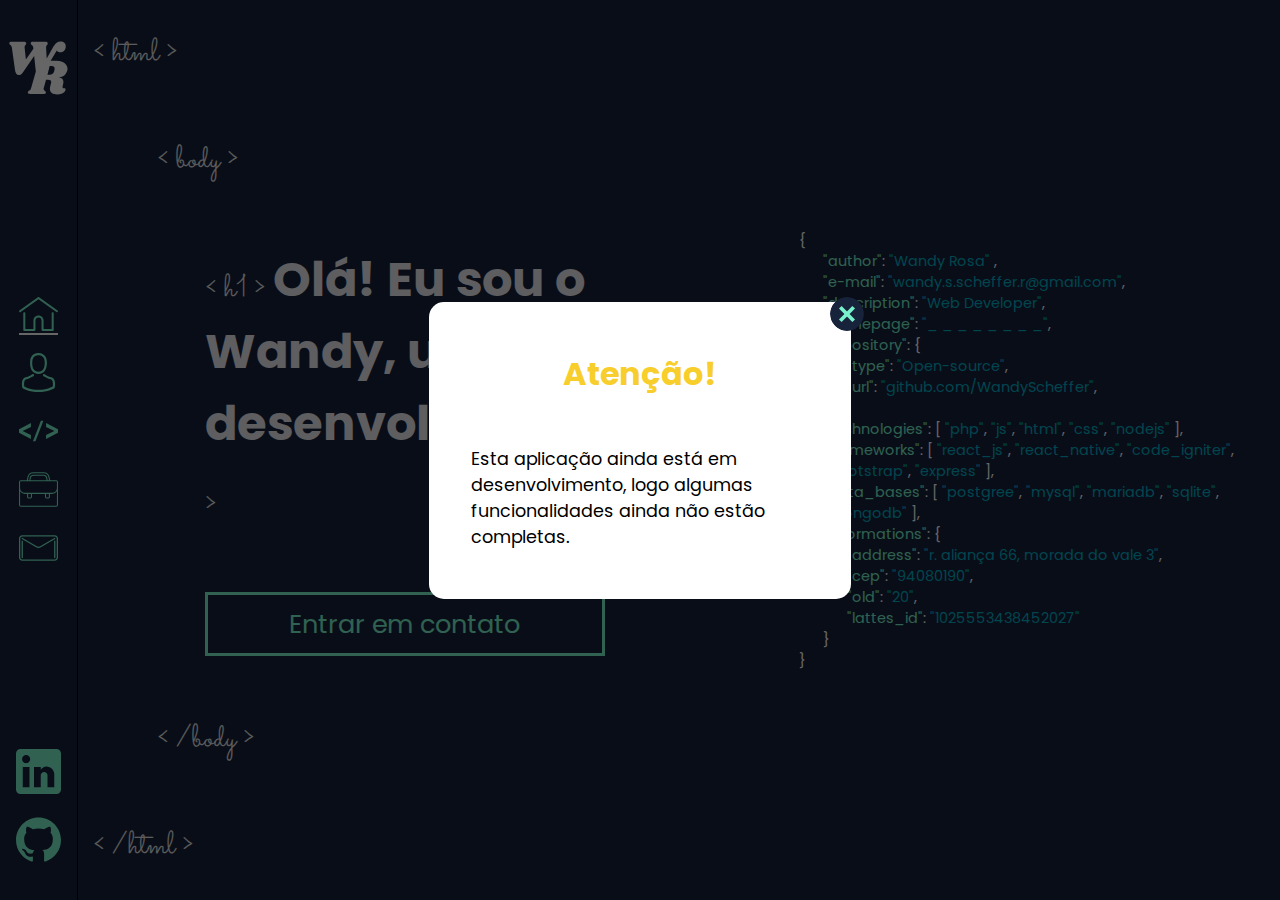
<file: index.html>
<!DOCTYPE html>
<html lang="en">
<head>
    <meta charset="UTF-8">
    <meta name="viewport" content="width=device-width, initial-scale=1.0">
    <link rel="shortcut icon" href="./img/icons/logo.svg" type="image/x-icon">
    <link rel="stylesheet" href="./css/root.css">
    <link rel="stylesheet" href="./css/main.css">
    <link rel="stylesheet" href="./css/home.css">
    <link rel="preconnect" href="https://fonts.gstatic.com">
    <link href="https://fonts.googleapis.com/css2?family=Poppins:wght@400;500;700&display=swap" rel="stylesheet">
    <link href="https://fonts.googleapis.com/css2?family=Sacramento&display=swap" rel="stylesheet">
    <title> Wandy Rosa - Dev</title>
</head>
<body>

    <!-- <div  class="notice_back">
        <div class="notice">
            <img onclick="closeNotice()" src="./img/icons/close.svg" alt="">
            <h1> <img src="./img/icons/alert.svg" alt=""> Atenção!</h1>
            <p>Esta aplicação ainda está em desenvolvimento, logo algumas funcionalidades ainda não estão completas.</p>
        </div>
    </div> -->

    <aside class="menu">
        <header>
            <img src="./img/icons/logo.svg" alt="">
        </header>

        <main>
            <ul>
                <li onclick="window.location.assign('./index.html')" > <img class="selected_menu" src="./img/icons/home.svg" alt="" width="50%"> </li>
                <li onclick="window.location.assign('./about.html')" > <img src="./img/icons/man.svg" alt="" width="50%"> </li>
                <li onclick="window.location.assign('./knowledge.html')" > <img src="./img/icons/code.svg" alt="" width="50%"> </li>
                <li onclick="window.location.assign('./experience.html')" > <img src="./img/icons/work.svg" alt="" width="50%"> </li>
                <li onclick="window.location.assign('./contact.html')" > <img src="./img/icons/contact.svg" alt="" width="50%"> </li>
            </ul>
        </main>

        <footer>
            <img onclick="window.open('https:\/\/www.linkedin.com/in/wandy-da-silva-scheffer-da-rosa-06184018b/', '_blank')" src="./img/icons/linkedin.svg" alt="">
            <img onclick="window.open('https:\/\/github.com/WandyScheffer', '_blank')" src="./img/icons/github.svg" alt="">
        </footer>

        <img onclick="menuMobile()" src="./img/icons/menu.svg" alt="">

    </aside>

    <nav id="mobile" class="menu_mobile">
        <main>
            <ul>
                <li> <a href="./index.html">Inicio</a> </li>
                <li> <a href="./about.html">Sobre</a> </li>
                <li> <a href="./knowledge.html">Estudos</a> </li>
                <li> <a href="./experience.html">Experiencia</a> </li>
                <li> <a href="./contact.html">Contato</a> </li>
            </ul>
        </main>

        <footer>
            <img onclick="window.open('https:\/\/www.linkedin.com/in/wandy-da-silva-scheffer-da-rosa-06184018b/', '_blank')" src="./img/icons/linkedin.svg" alt="">
            <img onclick="window.open('https:\/\/github.com/WandyScheffer', '_blank')" src="./img/icons/github.svg" alt="">
        </footer>
    </nav>

    <main class="content">
        <div class="content-left">
            <p> &lt html &gt  </p> 
            <p> &lt body &gt  </p> 
            <h1>
                <span> &lt h1 &gt </span>  
                Olá! Eu sou o Wandy, um desenvolvedor web!
                <span> &lt /h1 &gt  </span>
            </h1> 
            <button onclick="openCloseResume()" class="mobile_button">Resumo</button>
            <button>Entrar em contato</button>
            <p> &lt /body &gt </p>
            <p> &lt /html &gt </p>
        </div>

        <div class="content-right">
            <button onclick="openCloseResume()" class="mobile_button close">Fechar resumo</button>
            <div class="informations">
                <p>{</p>
                <p><span>"author"</span>: <span>"Wandy Rosa"</span> ,</p>
                <p> <span>"e-mail"</span>: <span>"wandy.s.scheffer.r@gmail.com"</span>,</p>
                <p> <span>"description"</span>: <span>"Web Developer"</span>,</p>
                <p> <span>"homepage"</span>: <span>"_ _ _ _ _ _ _ _"</span>,</p>
                <p> <span>"repository"</span>:  { </p>
                <p> <span>"type"</span>: <span>"Open-source"</span>,</p>
                <p> <span>"url"</span>: <span>"github.com/WandyScheffer"</span>,</p>
                <p>} ,</p>
                <p> <span>"technologies"</span>: [ <span>"php"</span>, <span>"js"</span>, <span>"html"</span>, <span>"css"</span>, <span>"nodejs"</span> ],</p>
                <p> <span>"frameworks"</span>: [ <span>"react_js"</span>, <span>"react_native"</span>, <span>"code_igniter"</span>, <span>"bootstrap"</span>, <span>"express"</span> ], </p>
                <p> <span>"data_bases"</span>: [ <span>"postgree"</span>, <span>"mysql"</span>, <span>"mariadb"</span>, <span>"sqlite"</span>, <span>"mongodb"</span> ], </p>
                <p> <span>"informations"</span>:  { </p>
                <p> <span>"address"</span>: <span>"r. aliança 66, morada do vale 3"</span>,</p>
                <p> <span>"cep"</span>: <span>"94080190"</span>,</p>
                <p> <span>"old"</span>: <span>"20"</span>,</p>
                <p> <span>"lattes_id"</span>: <span>"1025553438452027"</span></p>
                <p>} </p>
                <p>} </p>
            
            </div>
        </div>
    </main>
    <script src="./js/functions/menu.js"></script>
    <script src="./js/index.js"></script>
</body>
</html>
</file>
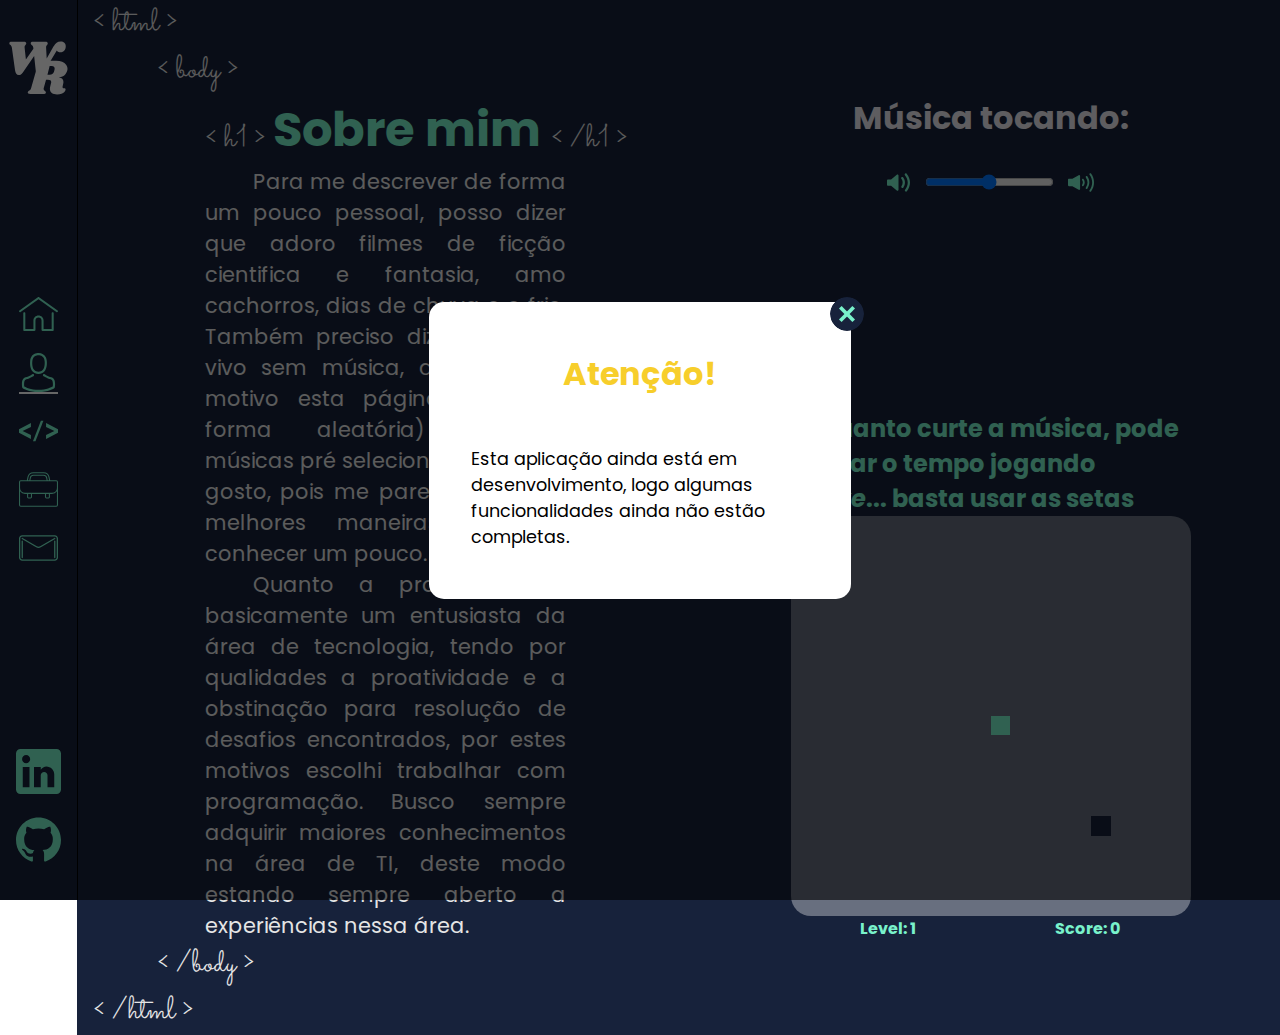
<file: about.html>
<!DOCTYPE html>
<html lang="en">
<head>
    <meta charset="UTF-8">
    <meta name="viewport" content="width=device-width, initial-scale=1.0">
    <link rel="shortcut icon" href="./img/icons/logo.svg" type="image/x-icon">
    <link rel="stylesheet" href="./css/root.css">
    <link rel="stylesheet" href="./css/main.css">
    <link rel="stylesheet" href="./css/about.css">
    <link rel="preconnect" href="https://fonts.gstatic.com">
    <link href="https://fonts.googleapis.com/css2?family=Poppins:wght@400;500;700&display=swap" rel="stylesheet">
    <link href="https://fonts.googleapis.com/css2?family=Sacramento&display=swap" rel="stylesheet">
    <title> Wandy Rosa - Dev</title>
</head>
<body>
    <aside class="menu">
        <header>
            <img src="./img/icons/logo.svg" alt="">
        </header>

        <main>
            <ul>
                <li onclick="window.location.assign('./index.html')" > <img src="./img/icons/home.svg" alt="" width="50%"> </li>
                <li onclick="window.location.assign('./about.html')" > <img class="selected_menu" src="./img/icons/man.svg" alt="" width="50%"> </li>
                <li onclick="window.location.assign('./knowledge.html')" > <img src="./img/icons/code.svg" alt="" width="50%"> </li>
                <li onclick="window.location.assign('./experience.html')" > <img src="./img/icons/work.svg" alt="" width="50%"> </li>
                <li onclick="window.location.assign('./contact.html')" > <img src="./img/icons/contact.svg" alt="" width="50%"> </li>
            </ul>
        </main>

        <footer>
            <img onclick="window.open('https:\/\/www.linkedin.com/in/wandy-da-silva-scheffer-da-rosa-06184018b/', '_blank')" src="./img/icons/linkedin.svg" alt="">
            <img onclick="window.open('https:\/\/github.com/WandyScheffer', '_blank')" src="./img/icons/github.svg" alt="">
        </footer>

        <img onclick="menuMobile()" src="./img/icons/menu.svg" alt="">
    </aside>

    <nav id="mobile" class="menu_mobile">
        <main>
            <ul>
                <li> <a href="./index.html">Inicio</a> </li>
                <li> <a href="./about.html">Sobre</a> </li>
                <li> <a href="./knowledge.html">Estudos</a> </li>
                <li> <a href="./experience.html">Experiencia</a> </li>
                <li> <a href="./contact.html">Contato</a> </li>
            </ul>
        </main>

        <footer>
            <img onclick="window.open('https:\/\/www.linkedin.com/in/wandy-da-silva-scheffer-da-rosa-06184018b/', '_blank')" src="./img/icons/linkedin.svg" alt="">
            <img onclick="window.open('https:\/\/github.com/WandyScheffer', '_blank')" src="./img/icons/github.svg" alt="">
        </footer>
    </nav>

    <main class="content">
        <div class="content-left">
            <p> &lt html &gt  </p> 
            <p> &lt body &gt  </p> 
            <h1>
                <span> &lt h1 &gt </span>  
                Sobre mim
                <span> &lt /h1 &gt  </span>
            </h1> 
            
            <p>Para me descrever de forma um pouco pessoal, posso dizer que adoro filmes de ficção 
            cientifica e fantasia, amo cachorros, dias de chuva e o frio. Também preciso dizer que 
            não vivo sem música, até por este motivo esta página toca (de forma aleatória) algumas 
            músicas pré selecionadas que eu gosto, pois me parece uma das melhores maneiras de me
            conhecer um pouco.</p>

            <p>Quanto a profissão, sou basicamente um entusiasta da área de tecnologia, tendo por 
            qualidades a proatividade e a obstinação para resolução de desafios encontrados, por 
            estes motivos escolhi trabalhar com programação. Busco sempre adquirir maiores 
            conhecimentos na área de TI, deste modo estando sempre aberto a experiências nessa área.</p>
            

            <p> &lt /body &gt </p>
            <p> &lt /html &gt </p>
        </div>

        <div class="content-right">

            <div class="music_container">
                <h1>Música tocando:</h1>
                <h2 id="music_title"></h2>
                <div class="control">
                    <img id="left_speaker" src="./img/icons/speaker_low.svg" alt="" width="8%">
                    <input onchange="volumeOrMute(event)" type="range" min="0" max="100" value="50">
                    <img id="right_speaker" src="./img/icons/speaker_loud.svg" alt="" width="9%">
                </div>
                <div id="ytplayer"></div>
            </div>

            <div class="snake_container">
                <h2>Enquanto curte a música, pode passar o tempo jogando <i>snake</i>... basta usar as setas</h2>
                <canvas id='tela_jogo' width="400" height="400"></canvas>
                <div class="game_info">
                    <b id="level">Level: </b> <b id="score">Score: </b>
                </div>
            </div>

        </div>
    </main>

    <script src="./js/about.js"></script>
    <script src="./js/functions/game.js"></script>
    <script src="./js/functions/menu.js"></script>
</body>
</html>
</file>
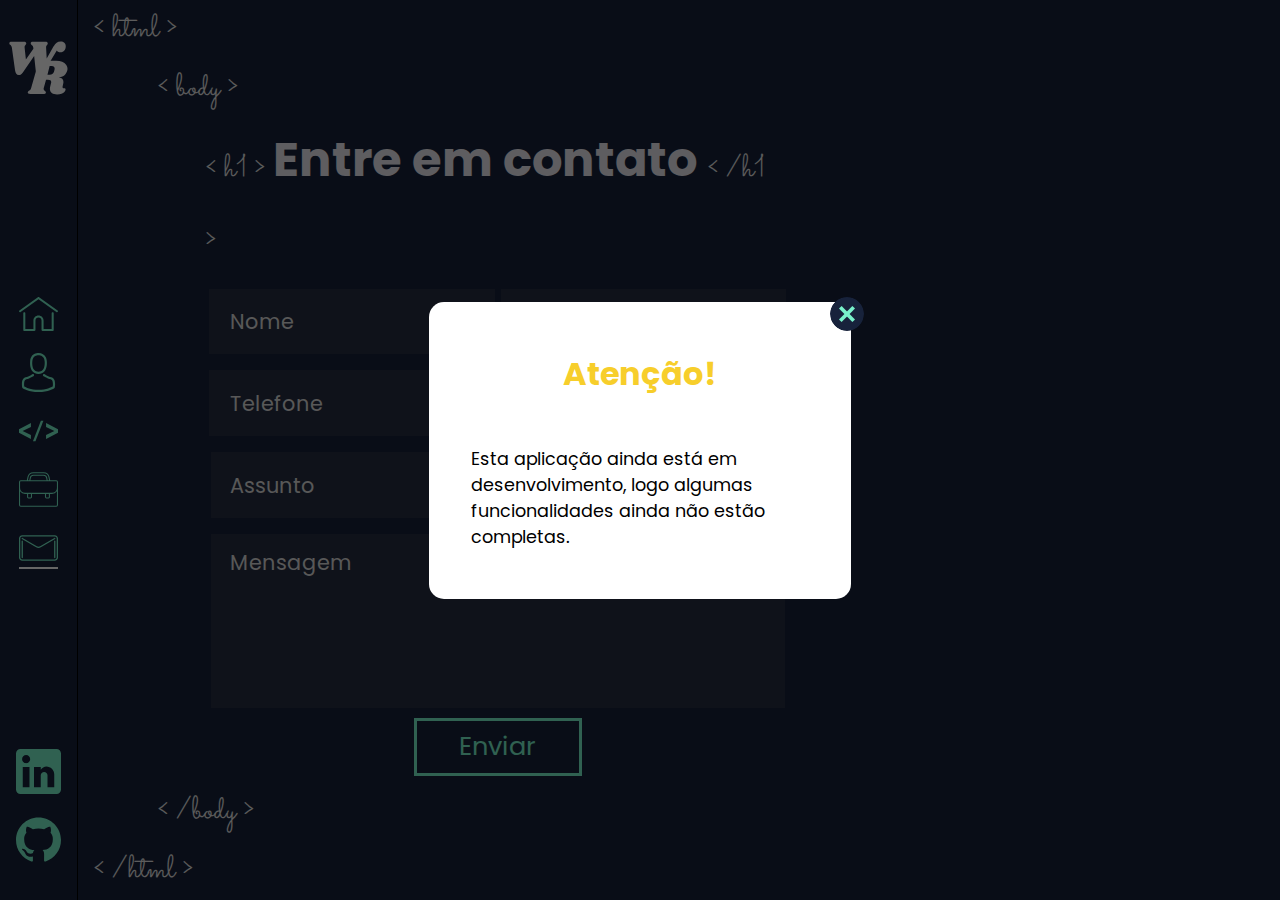
<file: contact.html>
<!DOCTYPE html>
<html lang="en">
<head>
    <meta charset="UTF-8">
    <meta name="viewport" content="width=device-width, initial-scale=1.0">
    <link rel="shortcut icon" href="./img/icons/logo.svg" type="image/x-icon">
    <link rel="stylesheet" href="./css/root.css">
    <link rel="stylesheet" href="./css/main.css">
    <link rel="stylesheet" href="./css/contact.css">
    <link rel="preconnect" href="https://fonts.gstatic.com">
    <link href="https://fonts.googleapis.com/css2?family=Poppins:wght@400;500;700&display=swap" rel="stylesheet">
    <link href="https://fonts.googleapis.com/css2?family=Sacramento&display=swap" rel="stylesheet">
    <title> Wandy Rosa - Dev</title>
</head>
<body>
    <aside class="menu">
        <header>
            <img src="./img/icons/logo.svg" alt="">
        </header>

        <main>
            <ul>
                <li onclick="window.location.assign('./index.html')" > <img src="./img/icons/home.svg" alt="" width="50%"> </li>
                <li onclick="window.location.assign('./about.html')" > <img src="./img/icons/man.svg" alt="" width="50%"> </li>
                <li onclick="window.location.assign('./knowledge.html')" > <img src="./img/icons/code.svg" alt="" width="50%"> </li>
                <li onclick="window.location.assign('./experience.html')" > <img src="./img/icons/work.svg" alt="" width="50%"> </li>
                <li onclick="window.location.assign('./contact.html')" > <img class="selected_menu" src="./img/icons/contact.svg" alt="" width="50%"> </li>
            </ul>
        </main>

        <footer>
            <img onclick="window.open('https:\/\/www.linkedin.com/in/wandy-da-silva-scheffer-da-rosa-06184018b/', '_blank')" src="./img/icons/linkedin.svg" alt="">
            <img onclick="window.open('https:\/\/github.com/WandyScheffer', '_blank')" src="./img/icons/github.svg" alt="">
        </footer>

        <img onclick="menuMobile()" src="./img/icons/menu.svg" alt="">
    </aside>

    <nav id="mobile" class="menu_mobile">
        <main>
            <ul>
                <li> <a href="./index.html">Inicio</a> </li>
                <li> <a href="./about.html">Sobre</a> </li>
                <li> <a href="./knowledge.html">Estudos</a> </li>
                <li> <a href="./experience.html">Experiencia</a> </li>
                <li> <a href="./contact.html">Contato</a> </li>
            </ul>
        </main>

        <footer>
            <img onclick="window.open('https:\/\/www.linkedin.com/in/wandy-da-silva-scheffer-da-rosa-06184018b/', '_blank')" src="./img/icons/linkedin.svg" alt="">
            <img onclick="window.open('https:\/\/github.com/WandyScheffer', '_blank')" src="./img/icons/github.svg" alt="">
        </footer>
    </nav>

    <main class="content">
        <div class="content-left">
            <p> &lt html &gt  </p> 
            <p> &lt body &gt  </p> 
            <h1>
                <span> &lt h1 &gt </span>  
                Entre em contato
                <span> &lt /h1 &gt  </span>
            </h1> 
            
            <form action="" method="get">

                <div class="input_block">
                    
                    <label for="name">Nome</label>
                    <input onfocus="inInput(event, 0)" onfocusout="outInput(event, 0)"  type="text" name="name" id="name" minlength="5" required>
                    <label for="lastname">Sobrenome</label>
                    <input onfocus="inInput(event, 2)" onfocusout="outInput(event, 2)" id="lastname" type="text" name="lastname" minlength="5" required>

                </div>

                <div class="input_block">
                    
                    <label for="fone">Telefone</label>
                    <input onfocus="inInput(event, 0)" onfocusout="outInput(event, 0)" id="fone" type="number" name="fone" minlength="10" maxlength="11" required>
                    <label for="email">E-mail</label>
                    <input onfocus="inInput(event, 2)" onfocusout="outInput(event, 2)" id="email" type="email" name="email" required>
                </div>
                
                <div class="input_block">
                    <label for="subject">Assunto</label>
                    <input onfocus="inInput(event, 0)" onfocusout="outInput(event, 0)" id="subject" type="text" name="subject" minlength="3" required>
                </div>

                <div class="input_block">
                    <label for="message">Mensagem</label>
                    <textarea onfocus="inInput(event, 0)" onfocusout="outInput(event, 0)" name="message" id="message" cols="30" rows="10" required></textarea>
                </div>
                <button type="submit">Enviar</button>
            </form>

            <p> &lt /body &gt </p>
            <p> &lt /html &gt </p>
        </div>

        <div class="content-right">
            <!-- <h2>Some informatios</h2> -->
            <div class="informations">
            
            </div>
        </div>
    </main>
    <script src="./js/contact.js"></script>
    <script src="./js/functions/menu.js"></script>
</body>
</html>
</file>
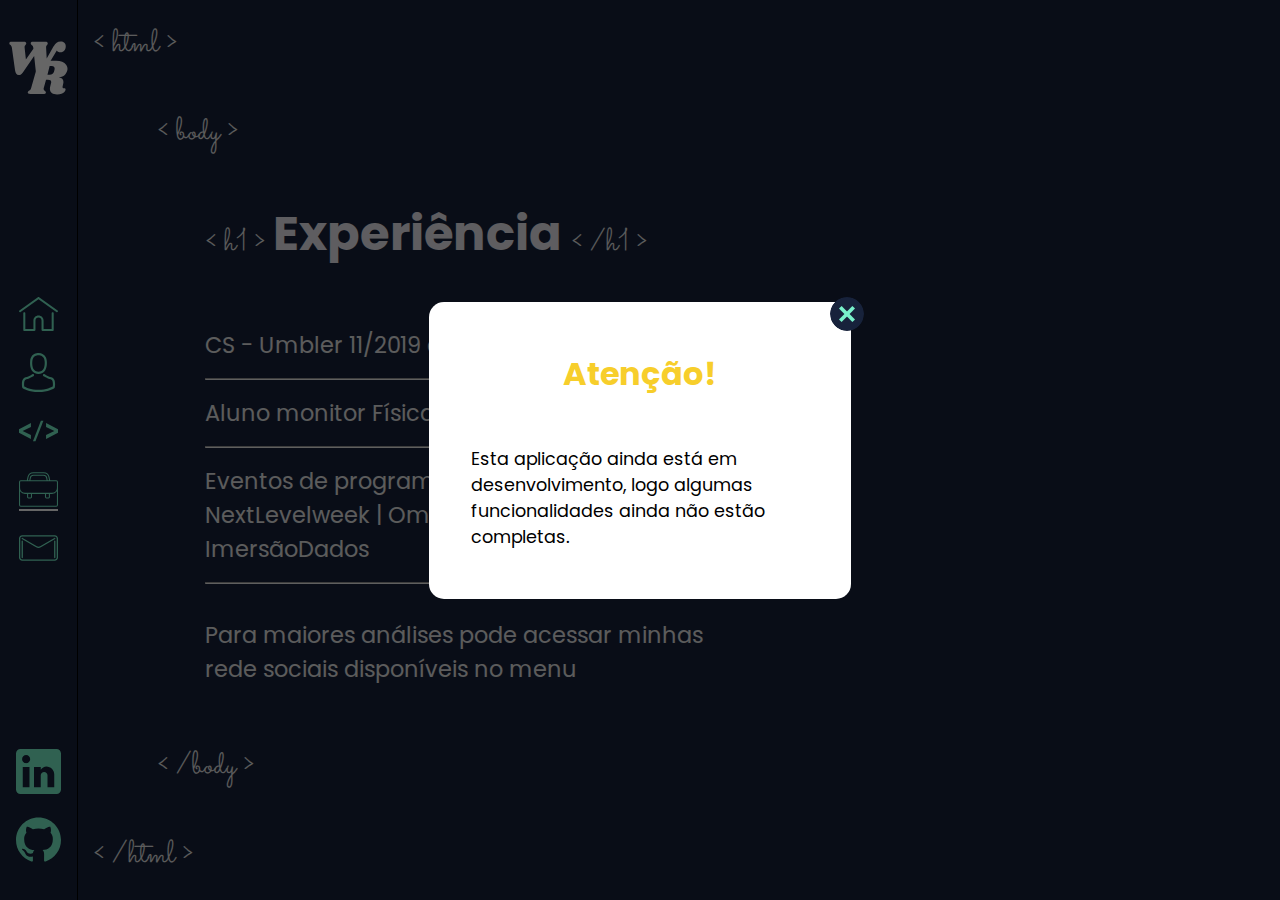
<file: experience.html>
<!DOCTYPE html>
<html lang="en">
<head>
    <meta charset="UTF-8">
    <meta name="viewport" content="width=device-width, initial-scale=1.0">
    <link rel="shortcut icon" href="./img/icons/logo.svg" type="image/x-icon">
    <link rel="stylesheet" href="./css/root.css">
    <link rel="stylesheet" href="./css/main.css">
    <link rel="stylesheet" href="./css/experience.css">
    <link rel="preconnect" href="https://fonts.gstatic.com">
    <link href="https://fonts.googleapis.com/css2?family=Poppins:wght@400;500;700&display=swap" rel="stylesheet">
    <link href="https://fonts.googleapis.com/css2?family=Sacramento&display=swap" rel="stylesheet">
    <title> Wandy Rosa - Dev</title>
</head>
<body>
    <aside class="menu">
        <header>
            <img src="./img/icons/logo.svg" alt="">
        </header>

        <main>
            <ul>
                <li onclick="window.location.assign('./index.html')" > <img src="./img/icons/home.svg" alt="" width="50%"> </li>
                <li onclick="window.location.assign('./about.html')" > <img src="./img/icons/man.svg" alt="" width="50%"> </li>
                <li onclick="window.location.assign('./knowledge.html')" > <img src="./img/icons/code.svg" alt="" width="50%"> </li>
                <li onclick="window.location.assign('./experience.html')" > <img class="selected_menu" src="./img/icons/work.svg" alt="" width="50%"> </li>
                <li onclick="window.location.assign('./contact.html')" > <img src="./img/icons/contact.svg" alt="" width="50%"> </li>
            </ul>
        </main>

        <footer>
            <img onclick="window.open('https:\/\/www.linkedin.com/in/wandy-da-silva-scheffer-da-rosa-06184018b/', '_blank')" src="./img/icons/linkedin.svg" alt="">
            <img onclick="window.open('https:\/\/github.com/WandyScheffer', '_blank')" src="./img/icons/github.svg" alt="">
        </footer>

        <img onclick="menuMobile()" src="./img/icons/menu.svg" alt="">
    </aside>

    <nav id="mobile" class="menu_mobile">
        <main>
            <ul>
                <li> <a href="./index.html">Inicio</a> </li>
                <li> <a href="./about.html">Sobre</a> </li>
                <li> <a href="./knowledge.html">Estudos</a> </li>
                <li> <a href="./experience.html">Experiencia</a> </li>
                <li> <a href="./contact.html">Contato</a> </li>
            </ul>
        </main>

        <footer>
            <img onclick="window.open('https:\/\/www.linkedin.com/in/wandy-da-silva-scheffer-da-rosa-06184018b/', '_blank')" src="./img/icons/linkedin.svg" alt="">
            <img onclick="window.open('https:\/\/github.com/WandyScheffer', '_blank')" src="./img/icons/github.svg" alt="">
        </footer>
    </nav>

    <main class="content">
        <div class="content-left">
            <p> &lt html &gt  </p> 
            <p> &lt body &gt  </p> 
            <h1>
                <span> &lt h1 &gt </span>  
                Experiência
                <span> &lt /h1 &gt  </span>
            </h1> 

            <div class="works">

                <p>CS - Umbler 11/2019 até atualmente</p>
                <hr>
                <p>Aluno monitor Física I no IFSul - 2018</p>
                <hr>
                <p>Eventos de programação como: NextLevelweek | OmniStack | JSExpert | ImersãoDados</p>
                <hr>
                <br>
                <p>Para maiores análises pode acessar minhas rede sociais disponíveis no menu</p>
                
                
            </div>
                
            <p> &lt /body &gt </p>
            <p> &lt /html &gt </p>
        </div>

        <!-- <div class="content-right">

        </div> -->
    </main>
    <script src="./js/functions/menu.js"></script>
</body>
</html>
</file>
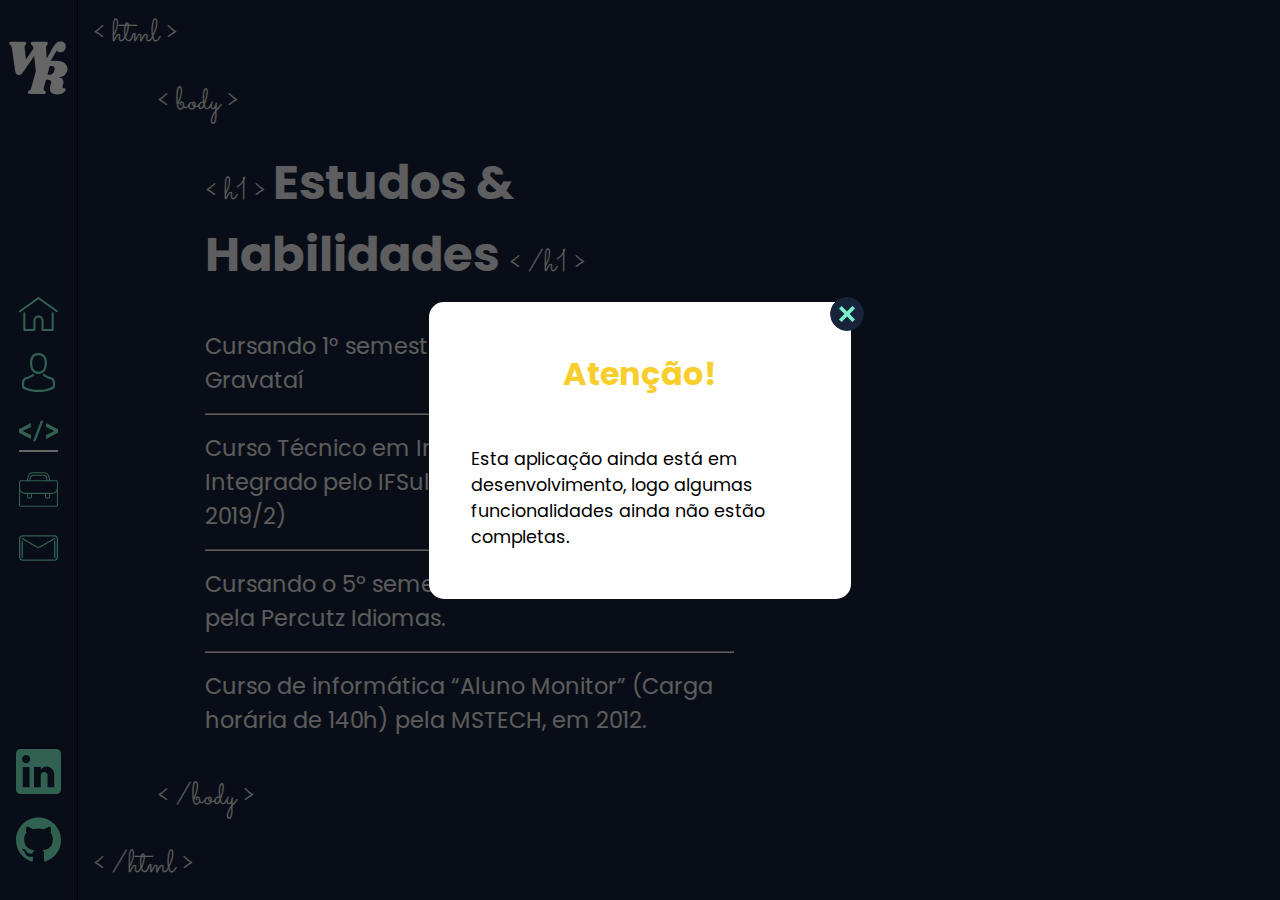
<file: knowledge.html>
<!DOCTYPE html>
<html lang="en">
<head>
    <meta charset="UTF-8">
    <meta name="viewport" content="width=device-width, initial-scale=1.0">
    <link rel="shortcut icon" href="./img/icons/logo.svg" type="image/x-icon">
    <link rel="stylesheet" href="./css/root.css">
    <link rel="stylesheet" href="./css/main.css">
    <link rel="stylesheet" href="./css/knowledge.css">
    <link rel="preconnect" href="https://fonts.gstatic.com">
    <link href="https://fonts.googleapis.com/css2?family=Poppins:wght@400;500;700&display=swap" rel="stylesheet">
    <link href="https://fonts.googleapis.com/css2?family=Sacramento&display=swap" rel="stylesheet">
    <title> Wandy Rosa - Dev</title>
</head>
<body>
    <aside class="menu">
        <header>
            <img src="./img/icons/logo.svg" alt="">
        </header>

        <main>
            <ul>
                <li onclick="window.location.assign('./index.html')" > <img src="./img/icons/home.svg" alt="" width="50%"> </li>
                <li onclick="window.location.assign('./about.html')" > <img src="./img/icons/man.svg" alt="" width="50%"> </li>
                <li onclick="window.location.assign('./knowledge.html')" > <img class="selected_menu" src="./img/icons/code.svg" alt="" width="50%"> </li>
                <li onclick="window.location.assign('./experience.html')" > <img src="./img/icons/work.svg" alt="" width="50%"> </li>
                <li onclick="window.location.assign('./contact.html')" > <img src="./img/icons/contact.svg" alt="" width="50%"> </li>
            </ul>
        </main>

        <footer>
            <img onclick="window.open('https:\/\/www.linkedin.com/in/wandy-da-silva-scheffer-da-rosa-06184018b/', '_blank')" src="./img/icons/linkedin.svg" alt="">
            <img onclick="window.open('https:\/\/github.com/WandyScheffer', '_blank')" src="./img/icons/github.svg" alt="">
        </footer>

        <img onclick="menuMobile()" src="./img/icons/menu.svg" alt="">

    </aside>

    <nav id="mobile" class="menu_mobile">
        <main>
            <ul>
                <li> <a href="./index.html">Inicio</a> </li>
                <li> <a href="./about.html">Sobre</a> </li>
                <li> <a href="./knowledge.html">Estudos</a> </li>
                <li> <a href="./experience.html">Experiencia</a> </li>
                <li> <a href="./contact.html">Contato</a> </li>
            </ul>
        </main>

        <footer>
            <img onclick="window.open('https:\/\/www.linkedin.com/in/wandy-da-silva-scheffer-da-rosa-06184018b/', '_blank')" src="./img/icons/linkedin.svg" alt="">
            <img onclick="window.open('https:\/\/github.com/WandyScheffer', '_blank')" src="./img/icons/github.svg" alt="">
        </footer>
    </nav>

    <main class="content">
        <div class="content-left">
            <p> &lt html &gt  </p> 
            <p> &lt body &gt  </p> 
            <h1>
                <span> &lt h1 &gt </span>  
                Estudos & Habilidades
                <span> &lt /h1 &gt  </span>
            </h1> 
            
            <div class="knowledge">

                <p>Cursando 1° semestre de ADS pelo IFSul - Gravataí</p>
                <hr>
                <p>Curso Técnico em Informática para a Internet Integrado pelo IFSul - Gravataí (Concluído 2019/2)</p>
                <hr>
                <p>Cursando o 5º semestre do curso de inglês pela Percutz Idiomas.</p>
                <hr>
                <p>Curso de informática “Aluno Monitor” (Carga horária de 140h) pela MSTECH, em 2012.</p>
                
            </div>

            <p> &lt /body &gt </p>
            <p> &lt /html &gt </p>
        </div>

        
    </main>
    
    <script src="./js/functions/menu.js"></script>

</body>
</html>
</file>
<file: css/root.css>
:root{
    --oxford_blue:#17223b;
    --black_coral:#686F7F;
    --aquamarine:#79F2CB;
    --border_dark:#3c836c;
    --pacific_blue:#02AEC6;
    --font_light_color:#ebe9f0;
    --font_code_color: #e5e5e5;
    --bg_input: #272F42;
    --font_label: #DCDCDC;
    --menu_mobile: #008080;
}
</file>
<file: css/main.css>
*{
    margin: 0;
    padding: 0;
}

body{
    display: flex;
    /* background-color: green; */
}

.notice_back{
    background-color: rgba(0, 0, 0, 0.6);
    width: 100%;
    height: 100%;
    position: fixed;
    z-index: 50;
    display: flex; 
    justify-content: center;
    align-items: center;
}

.notice_back .notice{
    background-color: #fff;
    width: 33%; height: 33%; 
    z-index: 51; 
    position: relative; 
    display: flex; 
    flex-direction: column;
    justify-content: space-evenly; 
    align-items: center;
    border-radius: 15px;
    animation-name: alert_load;
    animation-duration: 2s;
}

@keyframes alert_load{
    from{
        transform: translateX(200%);
    }
    to{
        transform: translateX(0%);
    }
}

.notice_back .notice > img{
    width: 8%; 
    border-radius: 100%; 
    position: absolute; 
    left: 95%; 
    bottom: 90%; 
    cursor: pointer; 
    box-sizing: content-box;
}

.notice_back .notice h1{
    /* background-color: red; */
    display: flex;
    justify-content: center;
    font-family: 'Poppins', sans-serif;
    color: #F7CE2B;
}
.notice_back .notice h1 img{
    width: 8%; 
    margin-right: 1rem;
}

.notice_back .notice p{
    font-family: 'Poppins', sans-serif;
    font-size: 1.1rem;
    text-indent: justify;
    width: 80%;
}

.menu{
    position: fixed;
    display: flex;
    flex-direction: column;
    /* height: clamp(648px, 100vh, 100vh); */
    height: 100vh;
    width: 6vw;
    background-color: var(--oxford_blue);
    border-right: 1.8px solid black;
    align-items: center;
    justify-content: space-between;
}
.menu header{
    display: flex;
    /* height: clamp(10%, 15vh, 15vh); */
    height: 15vh;
    width: 100%;
    justify-content: center;
    align-items: center;
}
.menu main{
    display: flex;
    flex: 1;
    justify-content: center;
    align-items: center;
}
.menu main ul{
    list-style: none;
    height: 100%;
    display: flex;
    flex-direction: column;
    justify-content: center;
}
.menu main ul li{
    display: flex;
    justify-content: center;
    /* margin-bottom: clamp(20px, 2vh, 2vh) !important; */
    margin-bottom: 2vh !important;
}
.menu main ul li img{
    box-sizing: border-box;
    border-bottom: 2px solid transparent;
}

.menu main ul li img:hover{
    cursor: pointer;
    border-bottom: 2px solid white;
}

.menu footer{
    display: flex;
    flex-direction: column;
    /* height: clamp(150px, 15vh, 15vh); */
    height: 15vh;
    justify-content: space-around;
    margin-bottom: 2vh;
}
.menu footer img{
    border: 2px solid transparent;
    cursor: pointer;
    /* margin-bottom: clamp(20px, 2vh, 2vh) !important; */
    margin-bottom: 2vh;
}
.menu footer img:hover{
    border: 2px solid white;
    background-color: white;
    border-radius: 10px;
}
.menu footer img+img:hover{
    border-radius: 50%;
}

.menu > img{
    display: none;
}

.menu_mobile{
    display: none;
}

.selected_menu{
    border-bottom: 2px solid white !important;
}

.content{
    display: flex;
    /* min-height: 100%; */
    /* height: clamp(648px, 100vh, 100vh); */
    min-height: 100vh;
    height: 100% !important;
    width: 94vw;
    margin-left: 6vw;
    background-color: var(--oxford_blue);
}

.content-left{
    width: 60%;
    display: flex;
    flex-direction: column;
    justify-content: space-around;
    align-items: initial;
}


.content-left p:first-child,
.content-left p:last-child{
    text-indent: 1rem;
}

.content-left p{
    color: var(--font_code_color);
    font-family: 'Sacramento', cursive;
    font-size: 2rem;
    text-indent: 5rem;
}
.content-left span{
    color: var(--font_code_color);
    font-family: 'Sacramento', cursive;
    font-size: 2rem;
    font-weight: normal;
}
.content-left h1{
    color: var(--font_light_color);
    font-family: 'Poppins', sans-serif;
    margin-left: 8rem;
    max-width: 45vw;
    font-size: 3rem;
}

@media(max-width: 948px){
    body{
        width: 100vw;
        flex-direction: column;
        overflow-x: hidden;
    }
    .menu{
        position: fixed;
        z-index: 10;
        height: 10vh;
        width: 100vw;
        margin: 0;
        border: 0;
        border-bottom: 1.8px solid black;
        flex-direction: row;
        background-color: var(--menu_mobile);
    }

    .menu header{
        display: flex;
        width: 20%;
        height: 100%;
    }
    .menu main{
        display: none;
    }
    
    .menu footer{
        display: none;
    }

    .menu > img{
        display: flex;
        height: 50%;
        margin-right: 5%;
    }

    .menu_mobile{
        position: fixed;
        z-index: 9;
        display: flex;
        flex-direction: column;
        height: 100vh;
        width: 50vw;
        background-color: var(--oxford_blue);
        border-right: 1.8px solid black;
        
        transform: translateX(-110%);
    }
    .menu_mobile main{
        display: flex;
        flex: 1;
        justify-content: center;
        align-items: center;
    }
    .menu_mobile main ul{
        list-style: none;
        height: 100%;
        width: 50%;
        display: flex;
        flex-direction: column;
        justify-content: center;
    }
    .menu_mobile main ul li{
        display: flex;
        justify-content: center;
        padding: 5% 0 5% 0;
        font-family: 'Poppins', sans-serif;
        margin-bottom: 2vh !important;
    }
    .menu_mobile main ul li a{
        text-decoration: none;
        color: var(--font_light_color);
    }
    
    .menu_mobile footer{
        display: flex;
        flex-direction: row;
        justify-content: space-around;
    }
    .menu_mobile footer img{
        border: 2px solid transparent;
        cursor: pointer;
        margin-bottom: 2vh;
    }
    .menu_mobile footer img:hover{
        border: 2px solid white;
        background-color: white;
        border-radius: 10px;
    }
    .menu_mobile footer img+img:hover{
        border-radius: 50%;
    }

    .content{
        position: relative;
        top: 10vh;
        width: 100vw;
        margin-left: 0vw;
    }
    .content-left{
        width: 100%;
    }
    .content-left p:first-child,
    .content-left p:last-child{
        text-indent: 2%;
    }

    .content-left p{
        text-indent: 8%;
    }
    
    .content-left span{
        text-indent: 1%;
        display: none;
    }

    .content-left h1{
        max-width: 90%;
        margin-left: 10%;
    }
}
</file>
<file: css/home.css>
.mobile_button{
    display: none;
}
.close{
    background-color: unset;
    width: 25rem;
    height: 4rem;
    margin-left: 8rem;
    border: 3px solid var(--aquamarine);
    color: var(--aquamarine);
    font-family: 'Poppins', sans-serif;
    font-size: 1.6rem;
    transition: background-color 0.2s, color 0.2s, border-color 0.2s;
}

.close:hover{
    background-color: var(--aquamarine);
    color: var(--border_dark);
    border-color: var(--border_dark);
}

.content-left button{
    background-color: unset;
    width: 25rem;
    height: 4rem;
    margin-left: 8rem;
    border: 3px solid var(--aquamarine);
    color: var(--aquamarine);
    font-family: 'Poppins', sans-serif;
    font-size: 1.6rem;
    transition: background-color 0.2s, color 0.2s, border-color 0.2s;
}

.content-left button:hover{
    background-color: var(--aquamarine);
    color: var(--border_dark);
    border-color: var(--border_dark);
}

.content-right{
    display: flex;
    flex-direction: column;
    justify-content: center;
    width: 40%;
    color: white;
}

.content-right p{
    font-family: 'Poppins', sans-serif;
    margin-left: 1.5rem;
    font-size: 0.9rem;
    max-width: 100%;
}

.content-right p:first-child,
.content-right p:last-child{
    margin-left: 0rem;
}

.content-right p:nth-child(7),
.content-right p:nth-child(8),
.content-right p:nth-child(14),
.content-right p:nth-child(15),
.content-right p:nth-child(16),
.content-right p:nth-child(17){
    margin-left: 3rem;
}

.content-right p span{
    color: var(--pacific_blue);
}
.content-right p span:first-child{
    color: var(--aquamarine);
}

@media(max-width: 948px){
    body{
        background-color: var(--oxford_blue);
        overflow-x: hidden;
    }
    .content{
        overflow-x: hidden;
    }
    .content-left{
        /* waiting for the responsive  adjustment*/
        /* background-color: yellow; */
        width: 100% !important;
        overflow-x: hidden;
        /* background-color: tomato; */
    }
    .content-left h1{
        text-align: center;
        font-size: 2.4rem;
        margin: 0 4% 0 4%;
        max-width: 100%;
        /* background-color: tomato; */
    }
    .mobile_button{
        display: initial;
    }
    .content-left button{
        background-color: unset;
        width: 20rem;
        height: 4rem;
        margin: 10% auto;
        border: 3px solid var(--aquamarine);
        color: var(--aquamarine);
        font-family: 'Poppins', sans-serif;
        font-size: 1.6rem;
        transition: background-color 0.2s, color 0.2s, border-color 0.2s;
    }
    .close{
        width: 20rem;
        height: 4rem;
        margin: 10% auto;

    }
    .content-right{
        position: absolute;
        background-color: var(--oxford_blue);
        z-index: 0;
        width: 100%;
        height: 100%;
        align-items: center;
        transform: translateX(100%);
        /* display: none; */
    }

    .ative-in-mobile{
        transition: transform 1500ms; transform: translateX(0%);
    }
    .desactive-in-mobile{
        transition: transform 1500ms; transform: translateX(100%);
    }

    .content-right .informations{
        width: 80%;
    }
}
</file>
<file: css/about.css>
.content-left h1{
    color: var(--aquamarine);
}

.content-left p:nth-child(4),
.content-left p:nth-child(5){
    /* background-color: blue; */
    display: flex;
    font-family: 'Poppins', sans-serif;
    font-size: 1.3rem;
    width: 50%;
    text-align: justify;
    text-indent: 3rem;
    margin-left: 8rem;
}

/* .content{
    min-height: 100vh;
    height: 100% !important;
} */

.content-right{
    display: flex;
    flex-direction: column;
    justify-content: space-around;
    align-items: center;
    width: 30vw;
    font-family: 'Poppins', sans-serif;
    color: var(--aquamarine);
}
.content-right .music_container h1{
    color: var(--font_light_color);
}

.content-right .music_container{
    display: flex;
    flex-direction: column;
    align-items: center;
    /* justify-content: center; */
}

.content-right .music_container .control{
    display: flex;
    justify-content: center;
    height: 5rem;
    /* background-color: red; */
}
.content-right .music_container .control img{
    margin: 5%;
}


.content-right .snake_container{
    display: flex;
    flex-direction: column;
}

.content-right .snake_container canvas{
    border-radius: 5%;
}

.content-right .snake_container .game_info{
    display: flex;
    justify-content: space-around;
}

@media(max-width: 948px){
    body{
        background-color: var(--oxford_blue);
        overflow-x: hidden;
    }
    .content{
        overflow-x: hidden;
    }
    .content-left{
        width: 100% !important;
        overflow-x: hidden;
    }
    .content-left h1{
        text-align: center;
        font-size: 2.4rem;
        margin: 0 4% 0 4%;
        max-width: 100%;
        /* background-color: tomato; */
    }
    
    .content-left p:nth-child(4),
    .content-left p:nth-child(5){
        /* margin-left: 10%; */
        font-size: 1.0rem;
        width: 80%;
        margin-left: 10%;
        /* background-color: tomato; */
    }

    .content-right{
        display: none;
    }
}
</file>
<file: css/contact.css>
.content-left{
    width: 70%;
}

.content-left form{
    height: 55vh;
    display: flex;
    flex-direction: column;
    align-items: center;
    /* background-color: hotpink; */
}

.content-left form .input_block{
    display: flex;
    min-height: 37px;
    height: 15%;
    width: 70%;
    /* background-color: indigo; */
    justify-content: space-evenly;
    align-items: center;
    margin: 0.5rem 0rem 0.5rem 0rem;
}


.content-left form .input_block label{
    position: absolute;
    z-index: 5;
    left: 40.5%;
    font-family: 'Poppins', sans-serif;
    font-size: 1.3rem;
    color: var(--font_label);
    transition: transform 200ms, font-size 200ms, color 200ms;
}
.label_min{
    /* margin-top: 0 !important; */
    transform: translateY(-1.8rem);
    font-size: 1rem !important;
    color: var(--aquamarine) !important;
}

.content-left form .input_block label:first-child{
    left: 18%;
}

.content-left form .input_block input{
    width: 43%;
    min-height: 37px;
    height: 100%;
    background-color: var(--bg_input);
    border: none;
    font-family: 'Poppins', sans-serif;
    font-size: 1.3rem;
    color: var(--font_label);
    padding: 0rem 1rem 0rem 1rem;
    
}

input[type=number]::-webkit-inner-spin-button { 
    -webkit-appearance: none;
    
}
input[type=number] { 
   -moz-appearance: textfield;
   appearance: textfield;

}

.content-left form .input_block:nth-child(3) input{
    /* background-color: green; */
    width: 92%;
}

.content-left form .input_block:nth-child(4){
    height: 40%;
    align-items: flex-start;
}

.content-left form .input_block:nth-child(4) label{
    margin-top: 1%;
    transition: transform 200ms, font-size 200ms, color 200ms;
}

.content-left form .input_block:nth-child(4) textarea{
    background-color: var(--bg_input);
    font-family: 'Poppins', sans-serif;
    font-size: 1.3rem;
    color: var(--font_label);
    border: none;
    resize: none;
    height: 90%;
    width: 92%;
    padding: 1rem 1rem 0rem 1rem;
}

.content-left form button{
    background-color: unset;
    width: 20%;
    height: 4rem;
    margin-left: 0rem;
    border: 3px solid var(--aquamarine);
    color: var(--aquamarine);
    font-family: 'Poppins', sans-serif;
    font-size: 1.6rem;
    transition: background-color 0.2s, color 0.2s, border-color 0.2s;
}
.content-left form button:hover{
    background-color: var(--aquamarine);
    color: var(--border_dark);
    border-color: var(--border_dark);
}

@media(max-width: 948px){
    /* *{ */
        /* border: 0 !important; */
        /* padding: 0 !important; */
        /* margin: 0 !important; */
    /* } */
    body{
        background-color: var(--oxford_blue);
        overflow-x: hidden;
    }
    .content{
        overflow-x: hidden;
    }
    .content-left{
        width: 100% !important;
        overflow-x: hidden;
    }

    .content-left h1{
        text-align: center;
        font-size: 2.4rem;
        margin: 0 2% 0 2%;
        max-width: 100%;
    }

    .content-left form{
        height: 100vh;
        display: flex;
        flex-direction: column;
        align-items: center;
        margin-top: 5%;
    }

    .content-left form .input_block{
        display: flex;
        flex-direction: column;
        min-height: max-content;
        height: fit-content;
        width: 80%;
        justify-content: start;
        align-items: center;
        margin: 0 !important;
        padding: 0 !important;
        
    }

    .content-left form .input_block input{
        width: 90%;
        min-height: 37px;
        height: 9%;
        background-color: var(--bg_input);
        border: none;
        font-family: 'Poppins', sans-serif;
        font-size: 1.3rem;
        color: var(--font_label);
        
        padding: 1rem 1rem 1rem 1rem 1rem !important;
        margin: 5px;
        
    }

    .content-left form .input_block:nth-child(3){
        height: fit-content;
        margin-bottom: 5px !important;
    }
    .content-left form .input_block:nth-child(3) input{
        width: 90%;
    }

    .content-left form .input_block:nth-child(4){
        padding: 0 !important;
    }
    .content-left form .input_block:nth-child(4) textarea{
        width: 100%;
        padding: 0 !important;
        
    }

    .content-left form .input_block label{
        /* position: absolute; */
        /* z-index: 5; */
        /* left: 40.5%; */
        /* font-family: 'Poppins', sans-serif; */
        /* font-size: 1.3rem; */
        /* color: var(--font_label); */
        /* transition: transform 200ms, font-size 200ms, color 200ms; */
        display: none;
    }
    .label_min{
        /* margin-top: 0 !important; */
        /* transform: translateY(-1.8rem); */
        /* font-size: 1rem !important; */
        /* color: var(--aquamarine) !important; */
        display: none;
    }
    
    .content-left form .input_block label:first-child{
        /* top: 20%;
        left: 18%; */
        display: none;
    }


    .content-left form button{
        /* background-color: unset; */
        width: 40%;
        /* height: 4rem; */
        /* margin-left: 0rem; */
        /* border: 3px solid var(--aquamarine); */
        /* color: var(--aquamarine); */
        /* font-family: 'Poppins', sans-serif; */
        /* font-size: 1.6rem; */
        /* transition: background-color 0.2s, color 0.2s, border-color 0.2s; */
    }
}
</file>
<file: css/experience.css>
.content-left{
    width: 55% !important;
    /* background-color: hotpink; */
}
.content-left .works{
    /* background-color:red; */
    width: 80%;
    margin-left: 8rem;
}
.content-left .works p{
    font-family: 'Poppins', sans-serif;
    font-size: 1.4rem;
    text-indent: 0rem;
    margin: 1rem 0rem 1rem 0rem;
    /* background-color: hotpink; */
}

@media(max-width: 948px){
    .content-left{
        /* waiting for the responsive  adjustment*/
        width: 100% !important;
    }
    .content-left .works{
        margin-left: 10%;
    }

    .content-left .works p{
        font-size: 1.0rem;
    }
}
</file>
<file: css/knowledge.css>
.content-left{
    width: 55% !important;
    /* background-color: hotpink; */
}

.content-left .knowledge{
    /* background-color:red; */
    width: 80%;
    margin-left: 8rem;
}
.content-left .knowledge p{
    font-family: 'Poppins', sans-serif;
    font-size: 1.4rem;
    text-indent: 0rem;
    margin: 1rem 0rem 1rem 0rem;
    /* background-color: hotpink; */
}

/* skills waiting */
.content-right{
    display: flex;
    justify-content: center;
    align-items: center;
}

.content-right .skill_box{
    display: flex;
    flex-direction: column;
    justify-content: center;
    align-items: center;
    background-color: hotpink;
}

.content-right .skill_box .skill_percent{
    display: flex;
    flex-direction: column;
    justify-content: center;
    /* align-items: center; */
    /* background-color: red; */
}

.content-right .skill_box .skill_percent svg{
    fill: none;
    /* display: flex; */
    /* justify-content: center; */
    /* align-items: center; */
}

@media(max-width: 948px){
    .content-left{
        /* waiting for the responsive  adjustment*/
        width: 100% !important;
    }
    .content-left .knowledge{
        margin-left: 10%;
    }

    .content-left .knowledge p{
        font-size: 1.0rem;
    }
}
</file>
